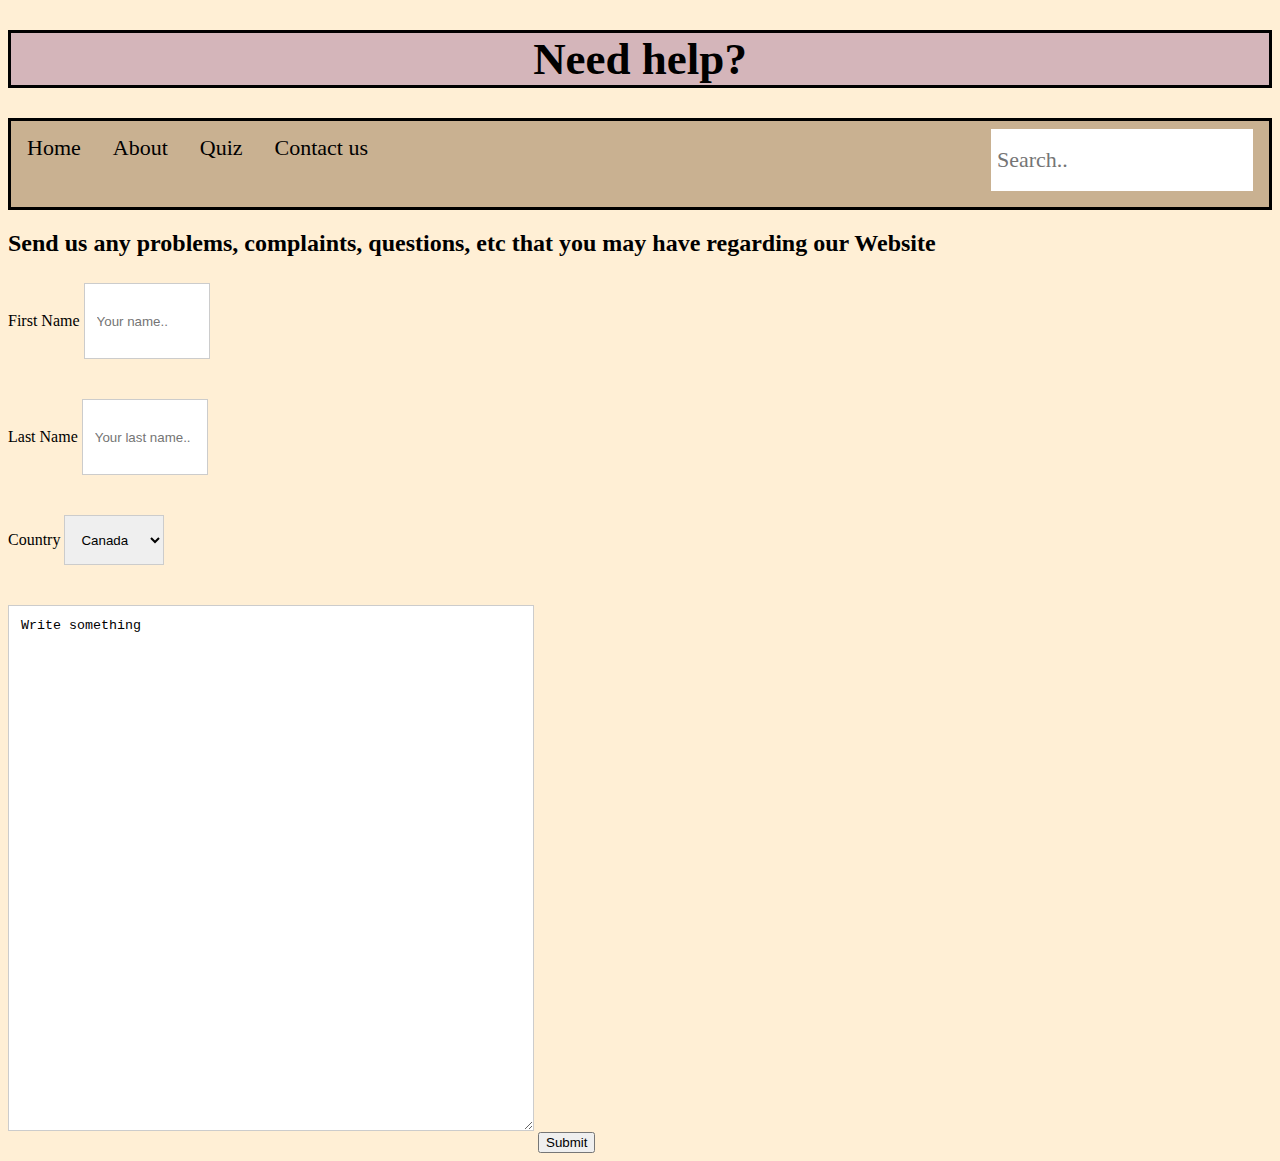
<file: Website/contactus.html>
<!DOCTYPE html>
<head>
    <title> Website</title>
        <link rel="stylesheet" href="Styles4.css">
    <body>
         <title>Need help?</title>
        <h1>Need help?</h1>
<div class="wrapper">
<header role="banner">
<nav role="navigation">
    <div class="topnav">
        <a class="active" href="http://127.0.0.1:5500/index.html#home">Home</a>
        <a href="http://127.0.0.1:5500/aboutus.html">About</a>
        
        <a href="http://127.0.0.1:5500/quiz.html">Quiz</a>
        <a href="http://127.0.0.1:5500/contactus.html">Contact us</a>
        <input type="text" placeholder="Search..">
      </div>
</nav>
</header>
<body>
    <head>
       
        <h2>Send us any problems, complaints, questions, etc that you may have regarding our Website</h2>
    </head>

<div class="container">
    <form action="action_page.php">
  
      <label for="fname">First Name</label>
      <input type="text" id="fname" name="firstname" placeholder="Your name..">
  <br><br>
      <label for="lname">Last Name</label>
      <input type="text" id="lname" name="lastname" placeholder="Your last name..">
  <br><br>
      <label for="country">Country</label>
      <select id="country" name="country">
        <option value="Canada">Canada</option>
        <option value="USA">USA</option>
        <option value="other">Other</option>
      </select>
  <br><br>
      
      <textarea class="write-something" placeholder="Write something.." >Write something</textarea> 
 
      <input type="submit" value="Submit">
 
     </form>
  </div>
</body>
</file>
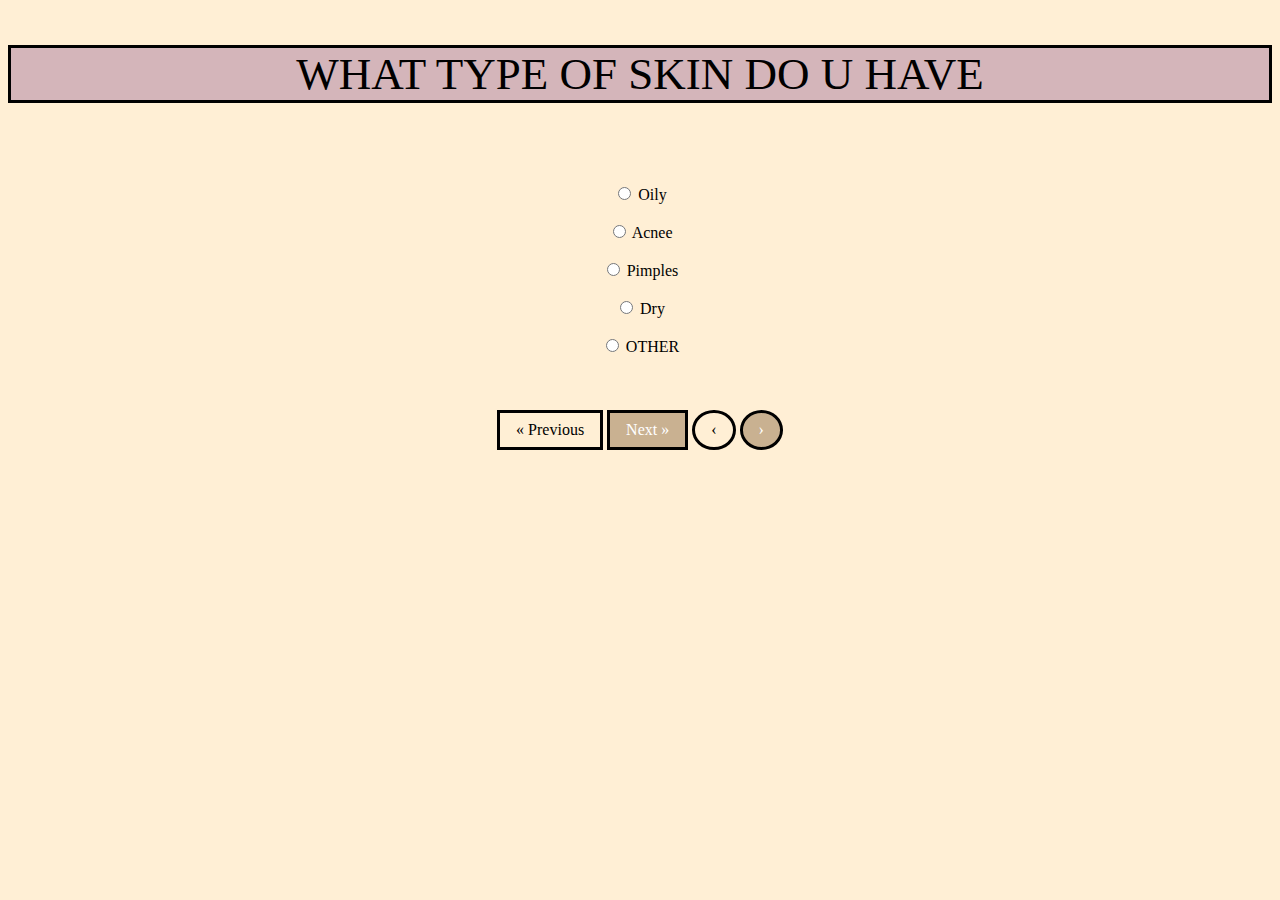
<file: Website/question1.html>
<!DOCTYPE html>
    <head>
        <title>What do ur poors look like</title>
        <link rel="stylesheet" href="styles5.css">
            <body>
                
                <p class="title">WHAT TYPE OF SKIN DO U HAVE</p>
                <br><br>
                <input type="radio" name="socks" value="Oily" id="option1">
                <label for="option1">Oily</label>
                <br><br>
                <input type="radio" name="socks" value="Acnee" id="option2">
                <label for="option2">Acnee</label>
                <br><br>
                <input type="radio" name="socks" value="Pimples" id="option3">
                <label for="option3">Pimples</label>
                <br><br>
                <input type="radio" name="socks" value="Dry" id="option4">
                <label for="option4">Dry</label>
                <br><br>
                <input type="radio" name="socks" value="other" id="option5">
                <label for="option5">OTHER</label>

                <br><br><br><br>
                <a href="http://127.0.0.1:5500/quiz.html" class="previous">&laquo; Previous</a>
            <a href="http://127.0.0.1:5500/question2.html" class="next">Next &raquo;</a>
            
            <a href="http://127.0.0.1:5500/quiz.html" class="previous round">&#8249;</a>
            <a href="http://127.0.0.1:5500/question2.html" class="next round">&#8250;</a>
            
            </body>
    </head>
</file>
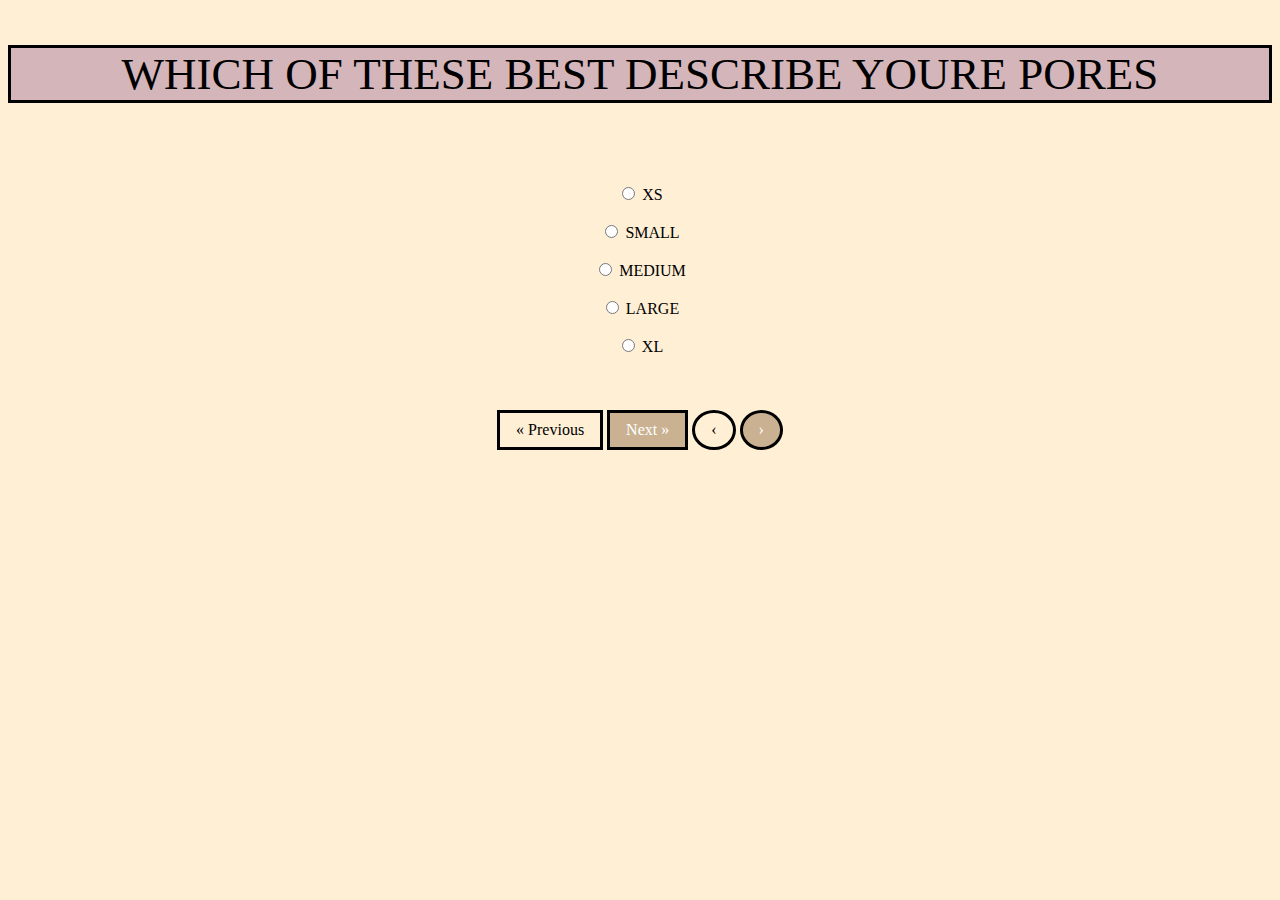
<file: Website/question2.html>
<!DOCTYPE html>
    <head>
        <title>WHICH OF THESE BEST DESCRIBE YOURE PORES</title>
        <link rel="stylesheet" href="styles6.css">
            <body>
                
                <p class="title">WHICH OF THESE BEST DESCRIBE YOURE PORES</p>
                <br><br>
                <input type="radio" name="socks" value="XS" id="option1">
                <label for="option1">XS</label>
                <br><br>
                <input type="radio" name="socks" value="SMALL" id="option2">
                <label for="option2">SMALL</label>
                <br><br>
                <input type="radio" name="socks" value="MEDIUM" id="option3">
                <label for="option3">MEDIUM</label>
                <br><br>
                <input type="radio" name="socks" value="LARGE" id="option4">
                <label for="option4">LARGE</label>
                <br><br>
                <input type="radio" name="socks" value="XL" id="option5">
                <label for="option5">XL</label>
                
                <br><br><br><br>
                <a href="http://127.0.0.1:5500/question1.html" class="previous">&laquo; Previous</a>
            <a href="http://127.0.0.1:5500/question3.html" class="next">Next &raquo;</a>
            
            <a href="http://127.0.0.1:5500/question1.html" class="previous round">&#8249;</a>
            <a href="http://127.0.0.1:5500/question3.html" class="next round">&#8250;</a>
            </body>
    </head>
</file>
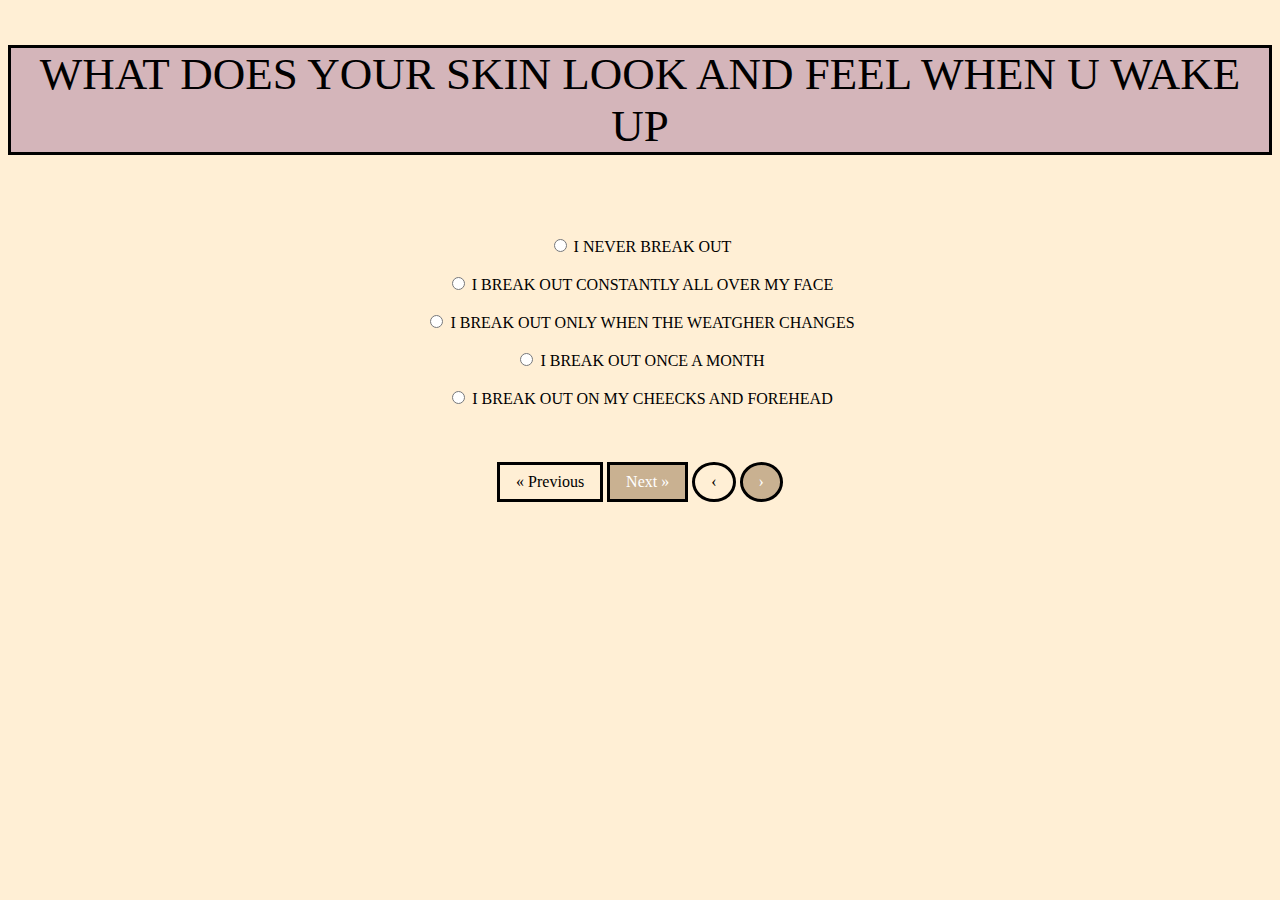
<file: Website/question3.html>
<!DOCTYPE html>
    <head>
        <title>WHAT DOES YOUR SKIN LOOK AND FEEL WHEN U WAKE UP</title>
        <link rel="stylesheet" href="styles7.css">
            <body>
                
                <p class="title">WHAT DOES YOUR SKIN LOOK AND FEEL WHEN U WAKE UP</p>
                <br><br>
                <input type="radio" name="socks" value="Oily" id="option1">
                <label for="option1">I NEVER BREAK OUT</label>
                <br><br>
                <input type="radio" name="socks" value="Acnee" id="option2">
                <label for="option2">I BREAK OUT CONSTANTLY ALL OVER MY FACE</label>
                <br><br>
                <input type="radio" name="socks" value="Pimples" id="option3">
                <label for="option3">I BREAK OUT ONLY WHEN THE WEATGHER CHANGES</label>
                <br><br>
                <input type="radio" name="socks" value="Dry" id="option4">
                <label for="option4">I BREAK OUT ONCE A MONTH</label>
                <br><br>
                <input type="radio" name="socks" value="other" id="option5">
                <label for="option5">I BREAK OUT ON MY CHEECKS AND FOREHEAD</label>

                <br><br><br><br>
                <a href="http://127.0.0.1:5500/question2.html" class="previous">&laquo; Previous</a>
            <a href="http://127.0.0.1:5500/question4.html" class="next">Next &raquo;</a>
            
            <a href="http://127.0.0.1:5500/question2.html" class="previous round">&#8249;</a>
            <a href="http://127.0.0.1:5500/question4.html" class="next round">&#8250;</a>
            </body>
    </head>
</file>
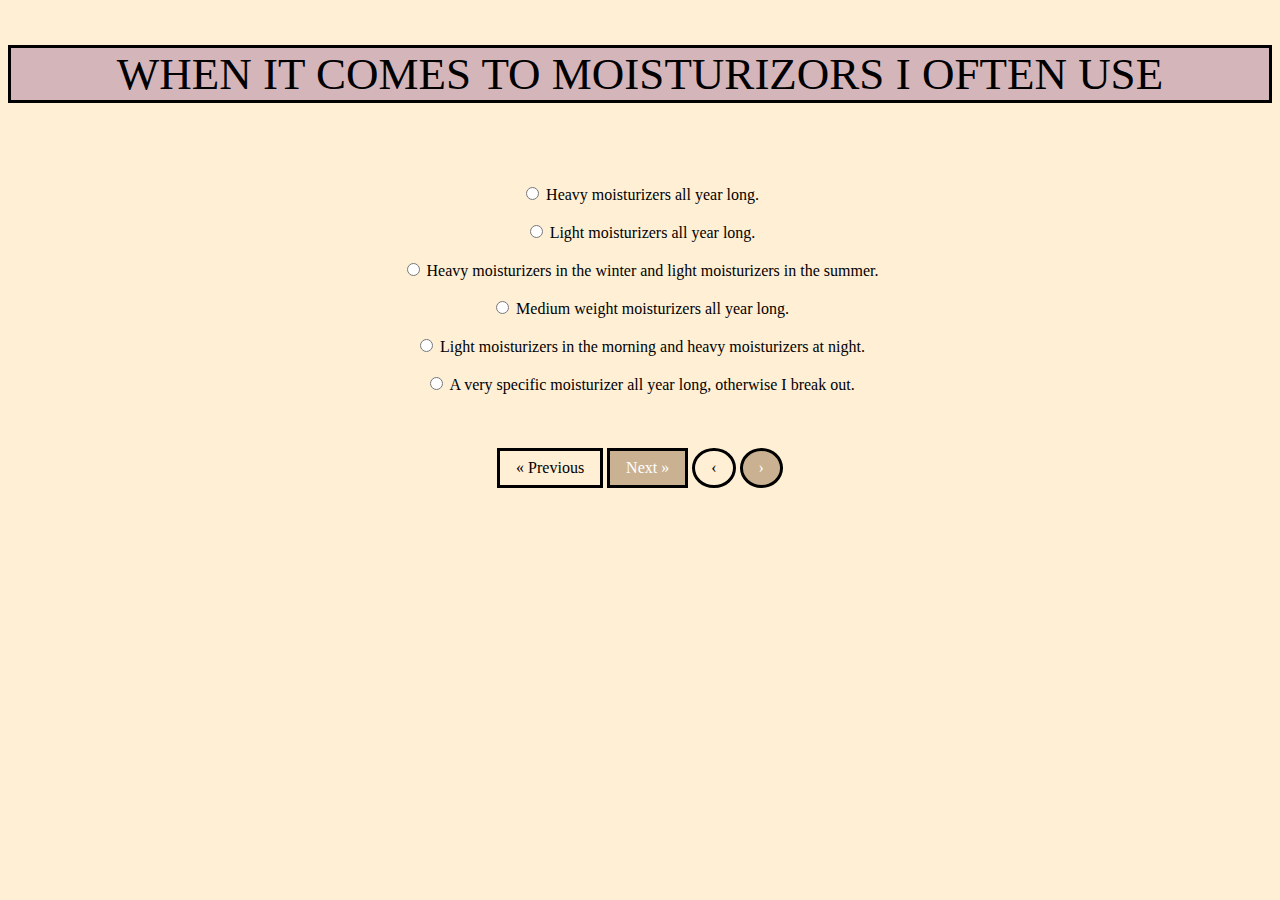
<file: Website/question4.html>
<!DOCTYPE html>
<head>
    <title>WHEN IT COMES TO MOISTURIZORS I OFTEN USE</title>
    <link rel="stylesheet" href="styles8.css">
        <body>
            
            <p class="title">WHEN IT COMES TO MOISTURIZORS I OFTEN USE</p>
            <br><br>
            <input type="radio" name="socks" value="Oily" id="option1">
            <label for="option1">Heavy moisturizers all year long.</label>
            <br><br>
            <input type="radio" name="socks" value="Acnee" id="option2">
            <label for="option2">Light moisturizers all year long.</label>
            <br><br>
            <input type="radio" name="socks" value="Pimples" id="option3">
            <label for="option3">Heavy moisturizers in the winter and light moisturizers in the summer.</label>
            <br><br>
            <input type="radio" name="socks" value="Dry" id="option4">
            <label for="option4">Medium weight moisturizers all year long.</label>
            <br><br>
            <input type="radio" name="socks" value="other" id="option5">
            <label for="option5">Light moisturizers in the morning and heavy moisturizers at night.</label>
            <br><br>
            <input type="radio" name="socks" value="other" id="option5">
            <label for="option5">A very specific moisturizer all year long, otherwise I break out.</label>

            <br><br><br><br>
            <a href="http://127.0.0.1:5500/question3.html" class="previous">&laquo; Previous</a>
        <a href="http://127.0.0.1:5500/question5.html" class="next">Next &raquo;</a>
        
        <a href="http://127.0.0.1:5500/question3.html" class="previous round">&#8249;</a>
        <a href="http://127.0.0.1:5500/question5.html" class="next round">&#8250;</a>
        </body>
</head>
</file>
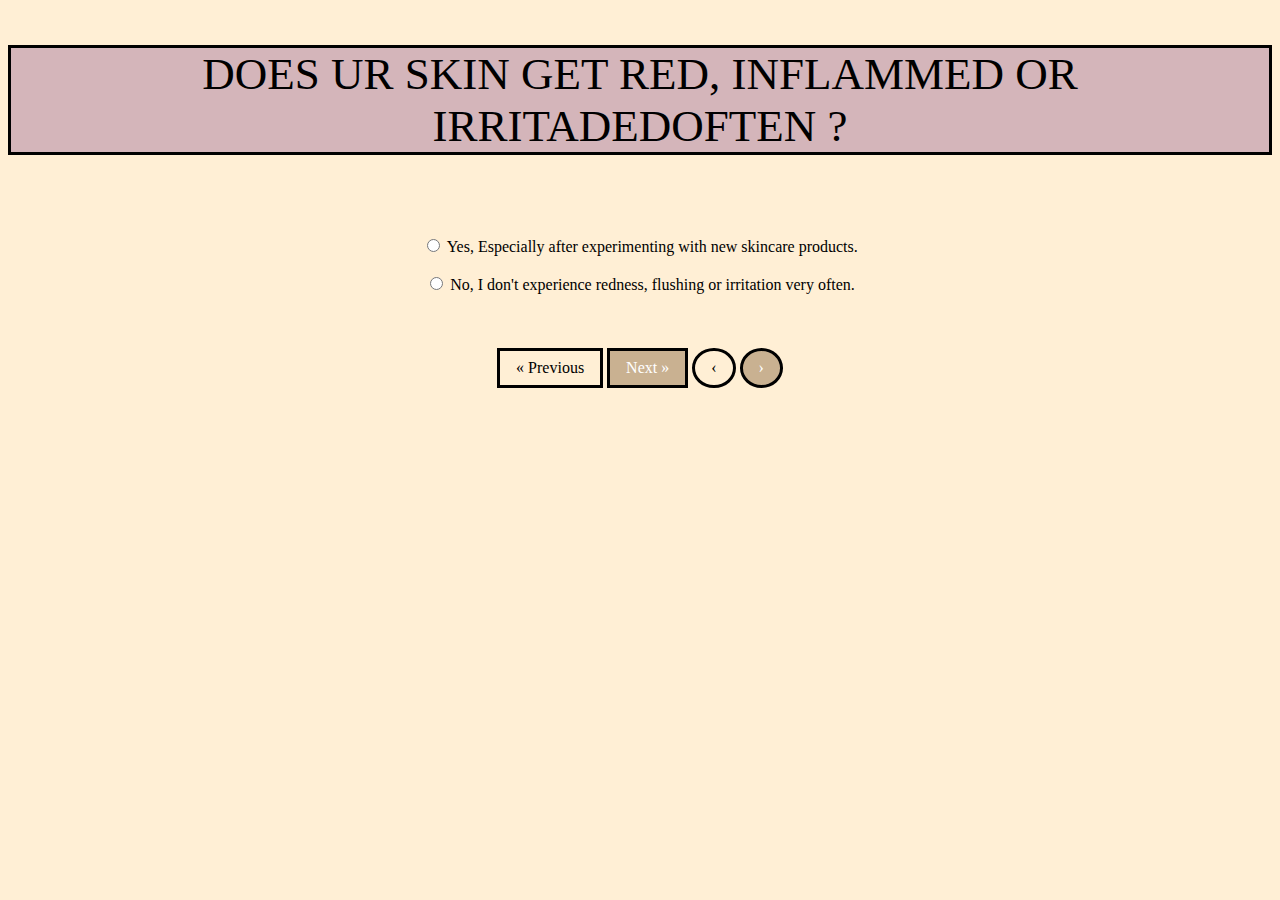
<file: Website/question5.html>
<!DOCTYPE html>
    <head>
        <title>DOES UR SKIN GET RED, INFLAMMED OR IRRITADEDOFTEN ?</title>
        <link rel="stylesheet" href="styles9.css">
            <body>
                
                <p class="title">DOES UR SKIN GET RED, INFLAMMED OR IRRITADEDOFTEN ?</p>
                <br><br>
                <input type="radio" name="socks" value="Oily" id="option1">
                <label for="option1">Yes, Especially after experimenting with new skincare products.</label>
                <br><br>
                <input type="radio" name="socks" value="Acnee" id="option2">
                <label for="option2">No, I don't experience redness, flushing or irritation very often.</label>

                <br><br><br><br>
                <a href="http://127.0.0.1:5500/question4.html" class="previous">&laquo; Previous</a>
            <a href="http://127.0.0.1:5500/question6.html" class="next">Next &raquo;</a>
            
            <a href="http://127.0.0.1:5500/question4.html" class="previous round">&#8249;</a>
            <a href="http://127.0.0.1:5500/question6.html" class="next round">&#8250;</a>
            </body>
    </head>
</file>
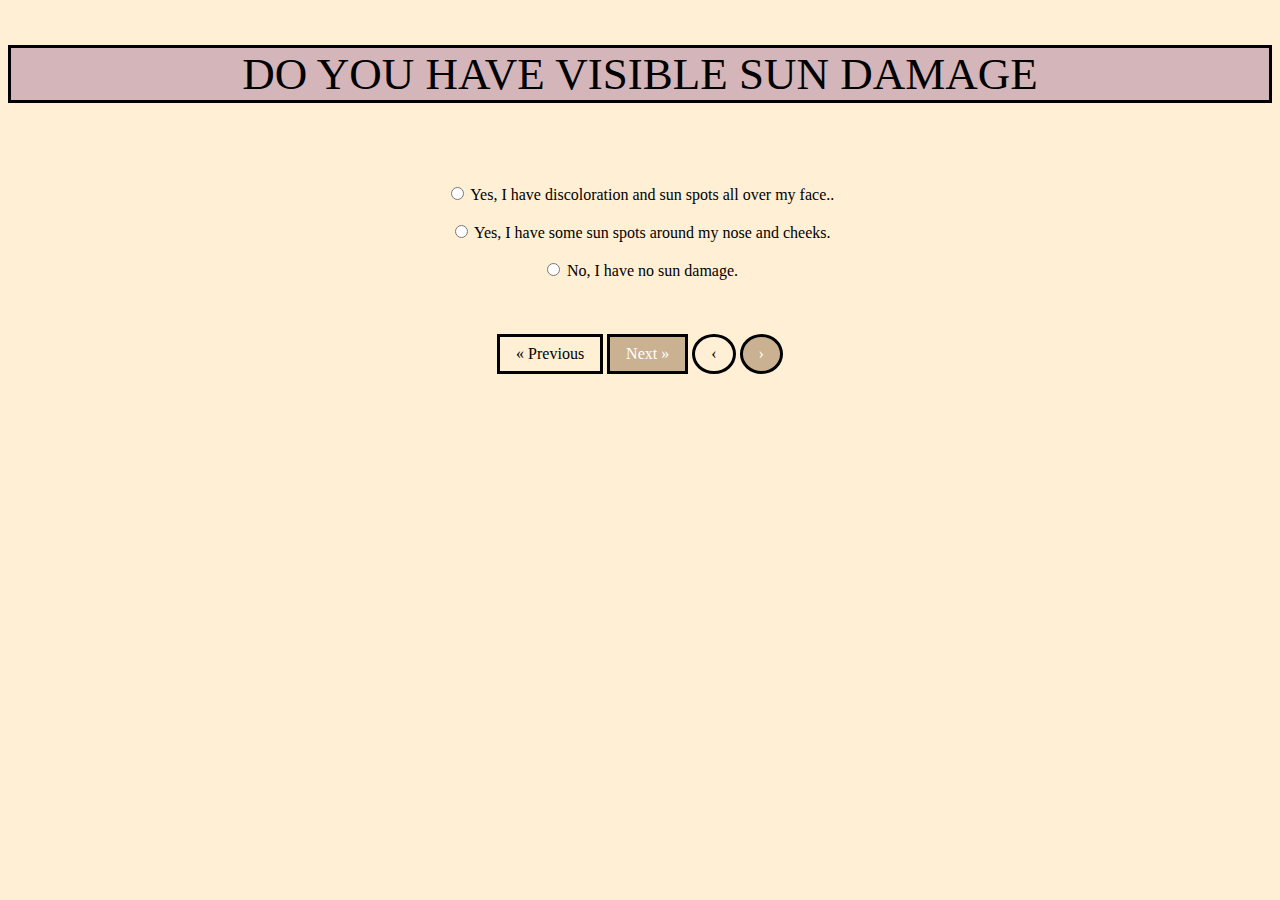
<file: Website/question6.html>
<!DOCTYPE html>
<head>
    <title>DO YOU HAVE VISIBLE SUN DAMAGE</title>
    <link rel="stylesheet" href="styles10.css">
        <body>
            
            <p class="title">DO YOU HAVE VISIBLE SUN DAMAGE</p>
            <br><br>
            <input type="radio" name="socks" value="Oily" id="option1">
            <label for="option1">Yes, I have discoloration and sun spots all over my face..</label>
            <br><br>
            <input type="radio" name="socks" value="Acnee" id="option2">
            <label for="option2">Yes, I have some sun spots around my nose and cheeks.</label>
            <br><br>
            <input type="radio" name="socks" value="Pimples" id="option3">
            <label for="option3">No, I have no sun damage.</label>

            <br><br><br><br>
            <a href="http://127.0.0.1:5500/question5.html" class="previous">&laquo; Previous</a>
        <a href="http://127.0.0.1:5500/question7.html" class="next">Next &raquo;</a>
        
        <a href="http://127.0.0.1:5500/question5.html" class="previous round">&#8249;</a>
        <a href="http://127.0.0.1:5500/question7.html" class="next round">&#8250;</a>
        </body>
</head>
</file>
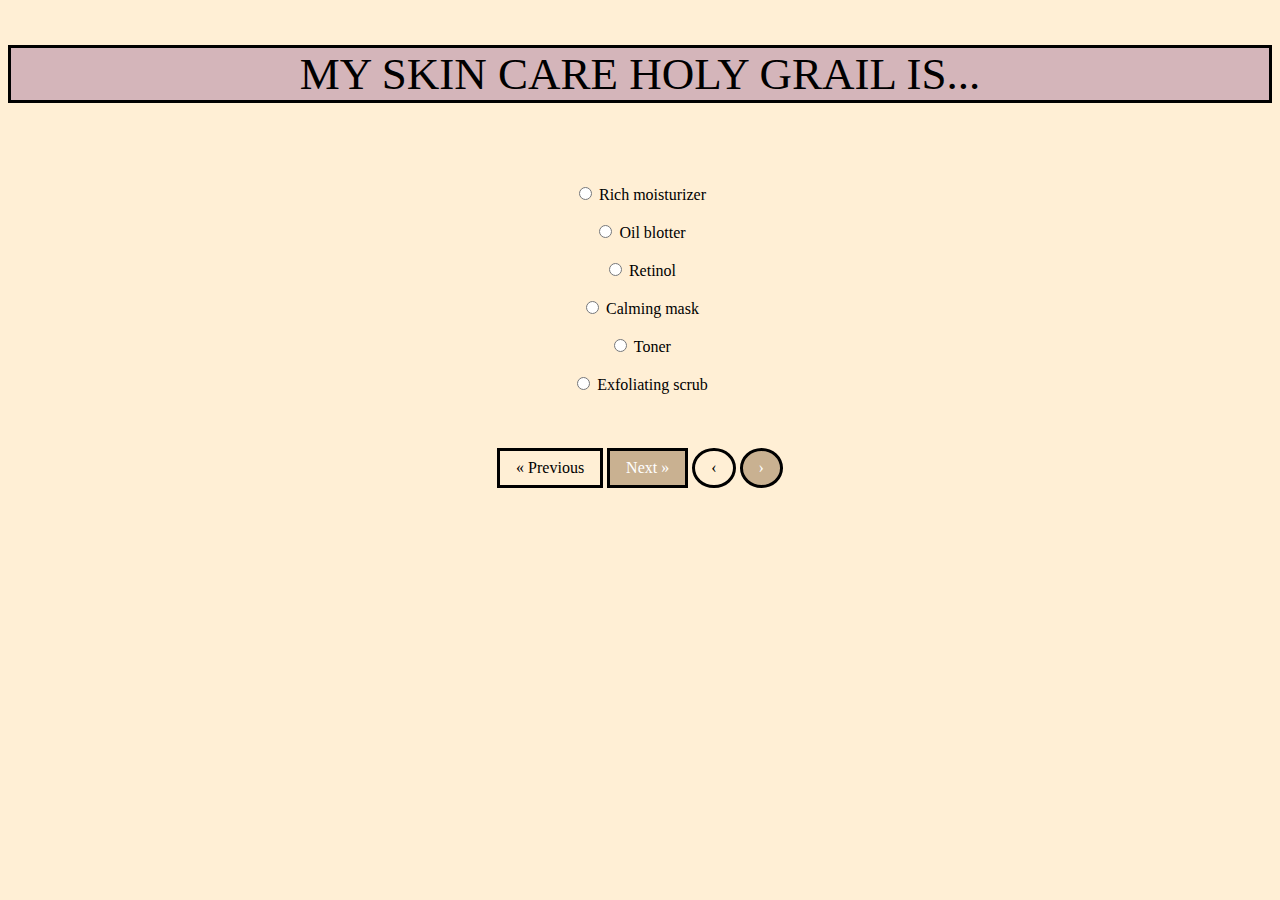
<file: Website/question7.html>
<!DOCTYPE html>
<head>
    <title>MY SKIN CARE HOLY GRAIL IS...</title>
    <link rel="stylesheet" href="styles11.css">
        <body>
            
            <p class="title">MY SKIN CARE HOLY GRAIL IS...</p>
            <br><br>
            <input type="radio" name="socks" value="Oily" id="option1">
            <label for="option1">Rich moisturizer</label>
            <br><br>
            <input type="radio" name="socks" value="Acnee" id="option2">
            <label for="option2">Oil blotter</label>
            <br><br>
            <input type="radio" name="socks" value="Pimples" id="option3">
            <label for="option3">Retinol</label>
            <br><br>
            <input type="radio" name="socks" value="Dry" id="option4">
            <label for="option4">Calming mask</label>
            <br><br>
            <input type="radio" name="socks" value="other" id="option5">
            <label for="option5">Toner</label>
            <br><br>
            <input type="radio" name="socks" value="other" id="option5">
            <label for="option5">Exfoliating scrub</label>

            <br><br><br><br>
            <a href="http://127.0.0.1:5500/question6.html" class="previous">&laquo; Previous</a>
        <a href="http://127.0.0.1:5500/question8.html" class="next">Next &raquo;</a>
        
        <a href="http://127.0.0.1:5500/question6.html" class="previous round">&#8249;</a>
        <a href="http://127.0.0.1:5500/question8.html" class="next round">&#8250;</a>
        </body>
</head>
</file>
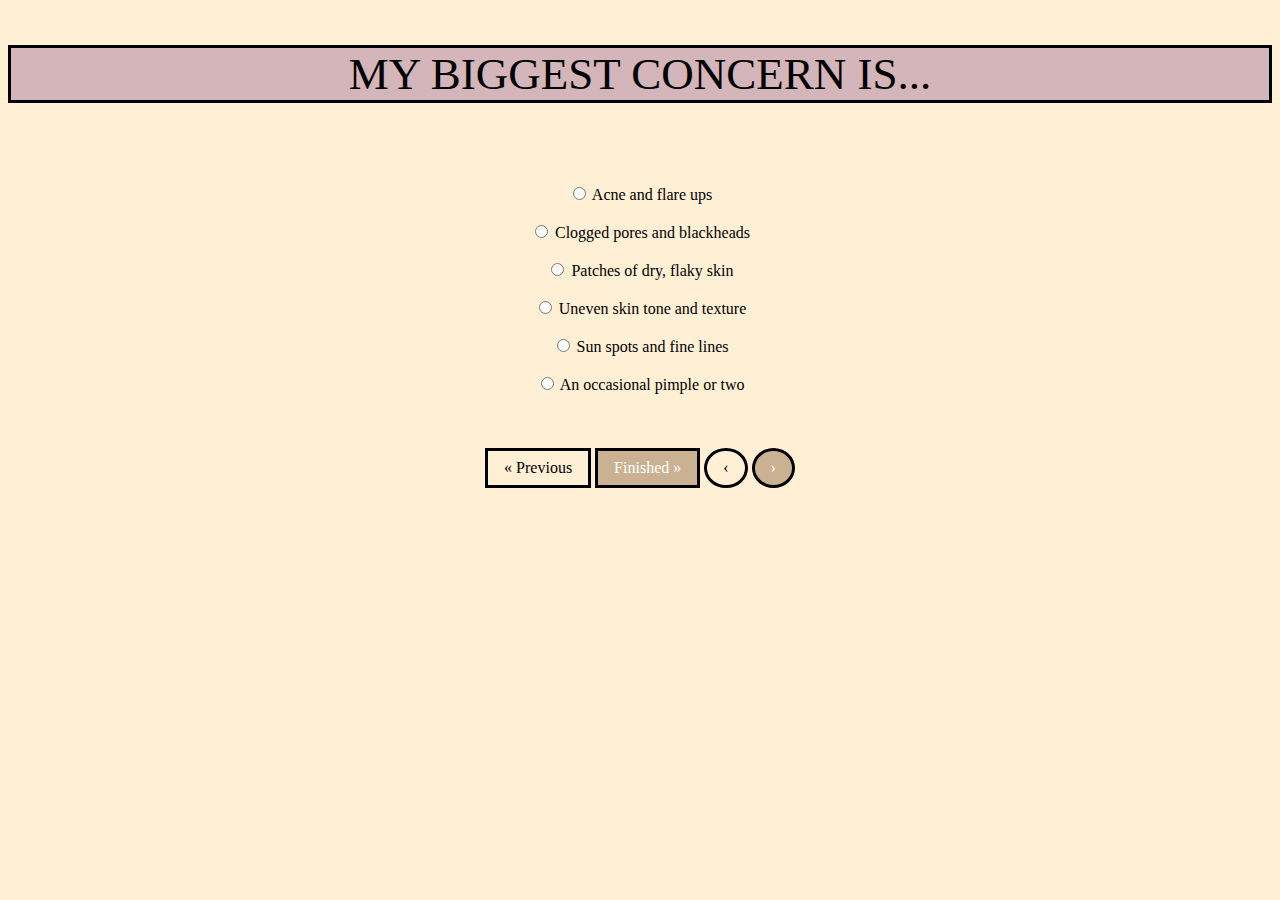
<file: Website/question8.html>
<!DOCTYPE html>
<head>
    <title>MY BIGGEST CONCERN IS...</title>
    <link rel="stylesheet" href="styles12.css">
        <body>
            
            <p class="title">MY BIGGEST CONCERN IS...</p>
            <br><br>
            <input type="radio" name="socks" value="Oily" id="option1">
            <label for="option1">Acne and flare ups</label>
            <br><br>
            <input type="radio" name="socks" value="Acnee" id="option2">
            <label for="option2">Clogged pores and blackheads</label>
            <br><br>
            <input type="radio" name="socks" value="Pimples" id="option3">
            <label for="option3">Patches of dry, flaky skin</label>
            <br><br>
            <input type="radio" name="socks" value="Dry" id="option4">
            <label for="option4">Uneven skin tone and texture</label>
            <br><br>
            <input type="radio" name="socks" value="other" id="option5">
            <label for="option5">Sun spots and fine lines</label>
            <br><br>
            <input type="radio" name="socks" value="other" id="option5">
            <label for="option5">An occasional pimple or two</label>

            <br><br><br><br>
            <a href="http://127.0.0.1:5500/question7.html" class="previous">&laquo; Previous</a>
        <a href="#" class="next">Finished &raquo;</a>
        
        <a href="http://127.0.0.1:5500/question7.html" class="previous round">&#8249;</a>
        <a href"#" class="next round">&#8250;</a>
        </body>
</head>
</file>
<file: Website/Styles4.css>
h1{
    text-align: center;
    border: solid black;
    font-size: 45px;
    background-color:  rgb(212, 181, 186);
    font-family:Cambria, Cochin, Georgia, Times, 'Times New Roman', serif;
  }
  
  /* Background colour*/
  body {
    background-color:papayawhip;
    font-family:Cambria, Cochin, Georgia, Times, 'Times New Roman', serif;
  }

/* Style inputs with type="text", select elements and textareas */
input[type=text], select, textarea {
    width: 100px;
    height: 50px;
    padding: 12px; /* Some padding */ 
    border: 1px solid #ccc; /* Gray border */
    margin-top: 6px; /* Add a top margin */
    margin-bottom: 16px; /* Bottom margin */
    resize: vertical /* Allow the user to vertically resize the textarea (not horizontally) */
  }
  
  .write-something{
    height: 500px;
    width: 500px;
    top: 20px;
  }

  /* Add a black background color to the top navigation bar */
.topnav {
    overflow: hidden;
    background-color: rgb(201, 177, 145);
    border: solid black;
  }
  
  /* Style the links inside the navigation bar */
  .topnav a {
    float: left;
    display: block;
    color: rgb(0, 0, 0);
    text-align: center;
    padding: 14px 16px;
    text-decoration: none;
    font-size: 22px;
    font-family:Cambria, Cochin, Georgia, Times, 'Times New Roman', serif;
  }
  
  /* Change the color of links on hover */
  .topnav a:hover {
    background-color: rgb(77, 160, 237);
    color: rgb(231, 49, 186);
  }
  
 
  /* Style the search box inside the navigation bar */
  .topnav input[type=text] {
    float: right;
    padding: 6px;
    border: none;
    width: 250px;
    margin-top: 8px;
    margin-right: 16px;
    font-size: 22px;
    background-color: rgb(255, 255, 255);
    font-family:Cambria, Cochin, Georgia, Times, 'Times New Roman', serif;
  }
</file>
<file: Website/styles5.css>
.title{
    border: solid black;
    font-size: 45px;
    background-color:  rgb(212, 181, 186);
    font-family:Cambria, Cochin, Georgia, Times, 'Times New Roman', serif;
}

body{
    background-color: papayawhip;
    font: 25px;
    text-align: center;
    font-family:Cambria, Cochin, Georgia, Times, 'Times New Roman', serif;
}
a {
    text-decoration: none;
    display: inline-block;
    padding: 8px 16px;
  }
  
  a:hover {
    background-color:rgb(231, 49, 186);
    color: black;
  }
  
  .previous {
    background-color: papayawhip;
    color: black;
    border: solid black;
  }
  
  .next {
    background-color:rgb(201, 177, 145);
    color: white;
    border: solid black;
  }
  
  .round {
    border-radius: 50%;
  }
</file>
<file: Website/styles6.css>
.title{
    border: solid black;
    font-size: 45px;
    background-color:  rgb(212, 181, 186);
    font-family:Cambria, Cochin, Georgia, Times, 'Times New Roman', serif;
}

body{
    background-color: papayawhip;
    font: 25px;
    text-align: center;
    font-family:Cambria, Cochin, Georgia, Times, 'Times New Roman', serif;
}
a {
    text-decoration: none;
    display: inline-block;
    padding: 8px 16px;
  }
  
  a:hover {
    background-color:rgb(231, 49, 186);
    color: black;
  }
  
  .previous {
    background-color: papayawhip;
    color: black;
    border: solid black;
  }
  
  .next {
    background-color:rgb(201, 177, 145);
    color: white;
    border: solid black;
  }
  
  .round {
    border-radius: 50%;
  }
</file>
<file: Website/styles7.css>
.title{
    border: solid black;
    font-size: 45px;
    background-color:  rgb(212, 181, 186);
    font-family:Cambria, Cochin, Georgia, Times, 'Times New Roman', serif;
}

body{
    background-color: papayawhip;
    font: 25px;
    text-align: center;
    font-family:Cambria, Cochin, Georgia, Times, 'Times New Roman', serif;
}
a {
    text-decoration: none;
    display: inline-block;
    padding: 8px 16px;
  }
  
  a:hover {
    background-color:rgb(231, 49, 186);
    color: black;
  }
  
  .previous {
    background-color: papayawhip;
    color: black;
    border: solid black;
  }
  
  .next {
    background-color:rgb(201, 177, 145);
    color: white;
    border: solid black;
  }
  
  .round {
    border-radius: 50%;
  }
</file>
<file: Website/styles8.css>
.title{
    border: solid black;
    font-size: 45px;
    background-color:  rgb(212, 181, 186);
    font-family:Cambria, Cochin, Georgia, Times, 'Times New Roman', serif;
}

body{
    background-color: papayawhip;
    font: 25px;
    text-align: center;
    font-family:Cambria, Cochin, Georgia, Times, 'Times New Roman', serif;
}
a {
    text-decoration: none;
    display: inline-block;
    padding: 8px 16px;
  }
  
  a:hover {
    background-color:rgb(231, 49, 186);
    color: black;
  }
  
  .previous {
    background-color: papayawhip;
    color: black;
    border: solid black;
  }
  
  .next {
    background-color:rgb(201, 177, 145);
    color: white;
    border: solid black;
  }
  
  .round {
    border-radius: 50%;
  }
</file>
<file: Website/styles9.css>
.title{
    border: solid black;
    font-size: 45px;
    background-color:  rgb(212, 181, 186);
    font-family:Cambria, Cochin, Georgia, Times, 'Times New Roman', serif;
  }
  
  body{
      background-color: papayawhip;
      font: 25px;
      text-align: center;
      font-family:Cambria, Cochin, Georgia, Times, 'Times New Roman', serif;
  }
  a {
      text-decoration: none;
      display: inline-block;
      padding: 8px 16px;
    }
    
    a:hover {
      background-color:rgb(231, 49, 186);
      color: black;
    }
    
    .previous {
      background-color: papayawhip;
      color: black;
      border: solid black;
    }
    
    .next {
      background-color:rgb(201, 177, 145);
      color: white;
      border: solid black;
    }
    
    .round {
      border-radius: 50%;
    }
</file>
<file: Website/styles10.css>
.title{
    border: solid black;
    font-size: 45px;
    background-color:  rgb(212, 181, 186);
    font-family:Cambria, Cochin, Georgia, Times, 'Times New Roman', serif;
}

body{
    background-color: papayawhip;
    font: 25px;
    text-align: center;
    font-family:Cambria, Cochin, Georgia, Times, 'Times New Roman', serif;
}
a {
    text-decoration: none;
    display: inline-block;
    padding: 8px 16px;
  }
  
  a:hover {
    background-color:rgb(231, 49, 186);
    color: black;
  }
  
  .previous {
    background-color: papayawhip;
    color: black;
    border: solid black;
  }
  
  .next {
    background-color:rgb(201, 177, 145);
    color: white;
    border: solid black;
  }
  
  .round {
    border-radius: 50%;
  }
</file>
<file: Website/styles11.css>
.title{
    border: solid black;
    font-size: 45px;
    background-color:  rgb(212, 181, 186);
    font-family:Cambria, Cochin, Georgia, Times, 'Times New Roman', serif;
}

body{
    background-color: papayawhip;
    font: 25px;
    text-align: center;
    font-family:Cambria, Cochin, Georgia, Times, 'Times New Roman', serif;
}
a {
    text-decoration: none;
    display: inline-block;
    padding: 8px 16px;
  }
  
  a:hover {
    background-color:rgb(231, 49, 186);
    color: black;
  }
  
  .previous {
    background-color: papayawhip;
    color: black;
    border: solid black;
  }
  
  .next {
    background-color:rgb(201, 177, 145);
    color: white;
    border: solid black;
  }
  
  .round {
    border-radius: 50%;
  }
</file>
<file: Website/styles12.css>
.title{
    border: solid black;
    font-size: 45px;
    background-color:  rgb(212, 181, 186);
    font-family:Cambria, Cochin, Georgia, Times, 'Times New Roman', serif;
}

body{
    background-color: papayawhip;
    font: 25px;
    text-align: center;
    font-family:Cambria, Cochin, Georgia, Times, 'Times New Roman', serif;
}
a {
    text-decoration: none;
    display: inline-block;
    padding: 8px 16px;
  }
  
  a:hover {
    background-color:rgb(231, 49, 186);
    color: black;
  }
  
  .previous {
    background-color: papayawhip;
    color: black;
    border: solid black;
  }
  
  .next {
    background-color:rgb(201, 177, 145);
    color: white;
    border: solid black;
  }
  
  .round {
    border-radius: 50%;
  }
</file>
